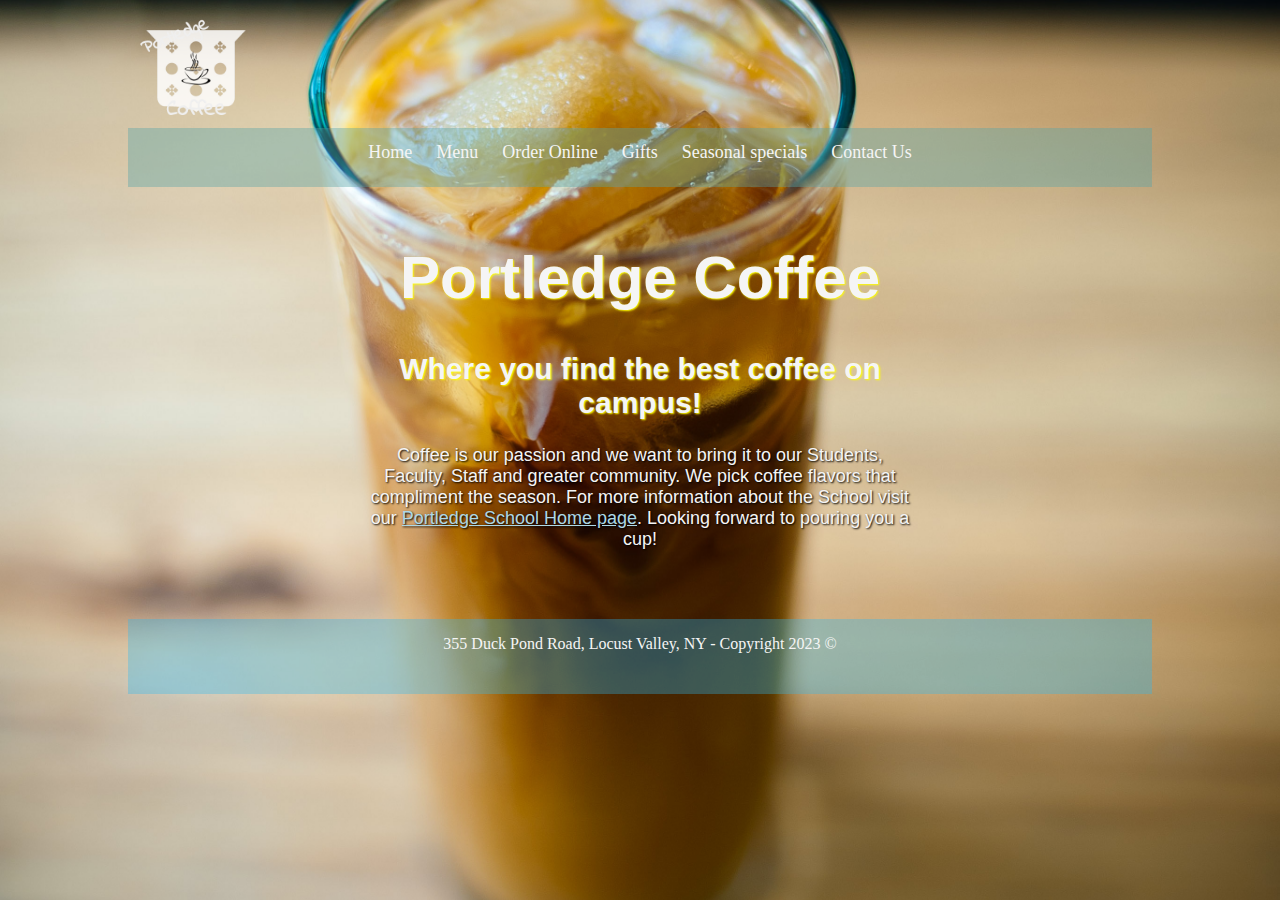
<file: index.html>
<html lang="en">

<head>
    <meta charset="UTF-8">
    <meta name="viewport" content="width=device-width, initial-scale=1.0">
    <title>Portledge Coffee</title>
    <link rel="stylesheet" href="style.css">
    <meta name="author" content="Damiano">
    <meta name="description" content="Welcome to Portledge Coffee, home of the best coffee on campus">
    <!-- This creates an icon for the browser tab -->
    <link rel="icon" href="images/PortledgeCoffee.png">
</head>


<body>
    <!-- Wrapper Div will contain all content -->
    <div class="wrapper">
        <!-- Header... contains the logo -->
        <header>
            <img src="images/PortledgeCoffeeLogoThree.png" alt="Portledge Coffee Logo" class="logoimage">

        </header>

        <!-- Nav... contains naviation links -->
        <nav>
            <a href="index.html">Home</a>
            <a href="">Menu</a>
            <a href="">Order Online</a>
            <a href="">Gifts</a>
            <a href="">Seasonal specials</a>
            <a href="contact.html">Contact Us</a>

        </nav>

        <!-- Main... contains an h1, h2, p, basically website text content -->
        <main>
            <h1>Portledge Coffee</h1>

            <h2>Where you find the best coffee on campus!</h2>

            <p>
                Coffee is our passion and we want to bring it to our Students, Faculty, Staff and greater community. We
                pick coffee flavors that compliment the season. For more information about the School visit our
                <a href="https://www.portledge.org/" target="_blank" class="portledgeLink">Portledge School Home
                    page</a>. Looking forward to pouring you a cup!

            </p>

        </main>




        <!-- Footer... contain the address and copyright -->
        <footer>
            <p>
                355 Duck Pond Road, Locust Valley, NY - Copyright 2023 &copy;
            </p>

        </footer>




    </div>


</body>

</html>
</file>
<file: style.css>
/* This will style the BODY element */
body {
    background-color: slategrey;
    background-image: url(images/Blue_Bottle\,_Kyoto_Style_Ice_Coffee_\(5909775445\).jpeg);
    background-size: cover;
    background-position: center;
    background-repeat: no-repeat;
}


/* This will style the wrapper class to center the content  */
.wrapper {
    /* background-color: navy; */
    width: 1024px;
    min-height: 600px;
    margin-left: auto;
    margin-right: auto;
}

/* This will style the HEADER where the logo will go */
header {
    /* background-color: darkcyan; */
    min-height: 120px;
}

/* Style the Logo */
.logoimage {
    height: 120px;
}

/* This will style the NAV for links to other pages */
nav {
    background-color: rgba(89, 164, 167, 0.399);
    min-height: 45px;
    text-align: center;
    padding-top: 14px;
}

nav a {
    text-decoration: none;
    font-size: 18px;
    padding-right: 10px;
    padding-left: 10px;
    color: whitesmoke;
    font-family: Georgia, 'Times New Roman', Times, serif;
}

/* Style the links to other pages */

/* Style the MAIN */
main {
    /* background-color: darkorange; */
    min-height: 400px;
    text-align: center;
    padding-top: 16px;
    padding-right: 240px;
    padding-left: 240px;
}

/* Style the h1 to enlarge the font and make it pop off the pag */
main h1 {
    font-size: 60px;
    color: whitesmoke;
    font-family: Arial, Helvetica, sans-serif;
    text-shadow: 1px 1px 2px yellow;
}

/* Do this for the h2: set the font size to 50px, change the color to white, pick a foont family of your choice, add a text shadow */

main h2 {
    font-size: 30px;
    color: whitesmoke;
    font-family: Arial, Helvetica, sans-serif;
    text-shadow: 1px 1px 2px yellow;

}

/* Do this for the p: set the size to 18px, change the color to rgba(249, 11, 93, 1), change the font family, and also add a text shadow */

main p {
    font-size: 18px;
    font-family: Arial, Helvetica, sans-serif;
    text-shadow: 1px 1px 2px black;
    color: whitesmoke;
}

.portledgeLink {
    color: lightblue;
}

/* Style the Map class */
.map {
    /* background-color: gold; */
    min-height: 200px;
    text-align: center;
}

/* This will style the FOOTER  */
footer {
    background-color: rgba(43, 186, 242, 0.339);
    min-height: 75px;
}

footer p {
    color: whitesmoke;
    text-align: center;
    font-family: Georgia, 'Times New Roman', Times, serif;
    padding: 16px;
}

.ContactH1 {
    color: whitesmoke;
    font-family: Georgia, 'Times New Roman', Times, serif;
    padding: 10px;
    text-shadow: 2px 2px 2px yellow;
}

.ContactH2 {
    color: whitesmoke;
    font-family: Georgia, 'Times New Roman', Times, serif;
    font-size: 20px;
}

.pContactus {
    background-color: rgba(89, 164, 167, 0.399);
    min-height: 45px;
    text-align: auto;
    padding-top: 30px;
    padding-right: 40px;
    padding-left: 40px;
    padding-bottom: 20px;
    font-size: 30px;
}

.Par2 {
    font-size: 30px;
    width: 80%;
    margin: 50px auto;
    font-family: Georgia, 'Times New Roman', Times, serif;
    color: whitesmoke;
    text-shadow: 2px 2px 2px black;


    border: 0cm;
}

.contact-right {
    background: rgba(0, 0, 139, 0.376);
    padding: 40px 60px;
    color: whitesmoke;
    padding-left: 30px;
    padding-right: 30px;
    width: 40%;
    margin: 60px auto;

}

.contact-left {
    background: rgba(0, 0, 139, 0.376);
    padding: 40px;
    color: whitesmoke;
    padding-left: 30px;
    padding-right: 30px;
    width: 40%;
    margin: 60px auto;
    padding-top: 30px;


}

footer {
    background-color: rgba(43, 186, 242, 0.339);
    min-height: 75px;
}

.Pictureimage {
    height: 500px;
    margin: 50px auto;
}

.CHbackground {
    background-color: slategrey;
    background-image: url(images/Coffee_beans2.jpeg);
    background-size: cover;
    background-position: center;
    background-repeat: no-repeat;
}
</file>
